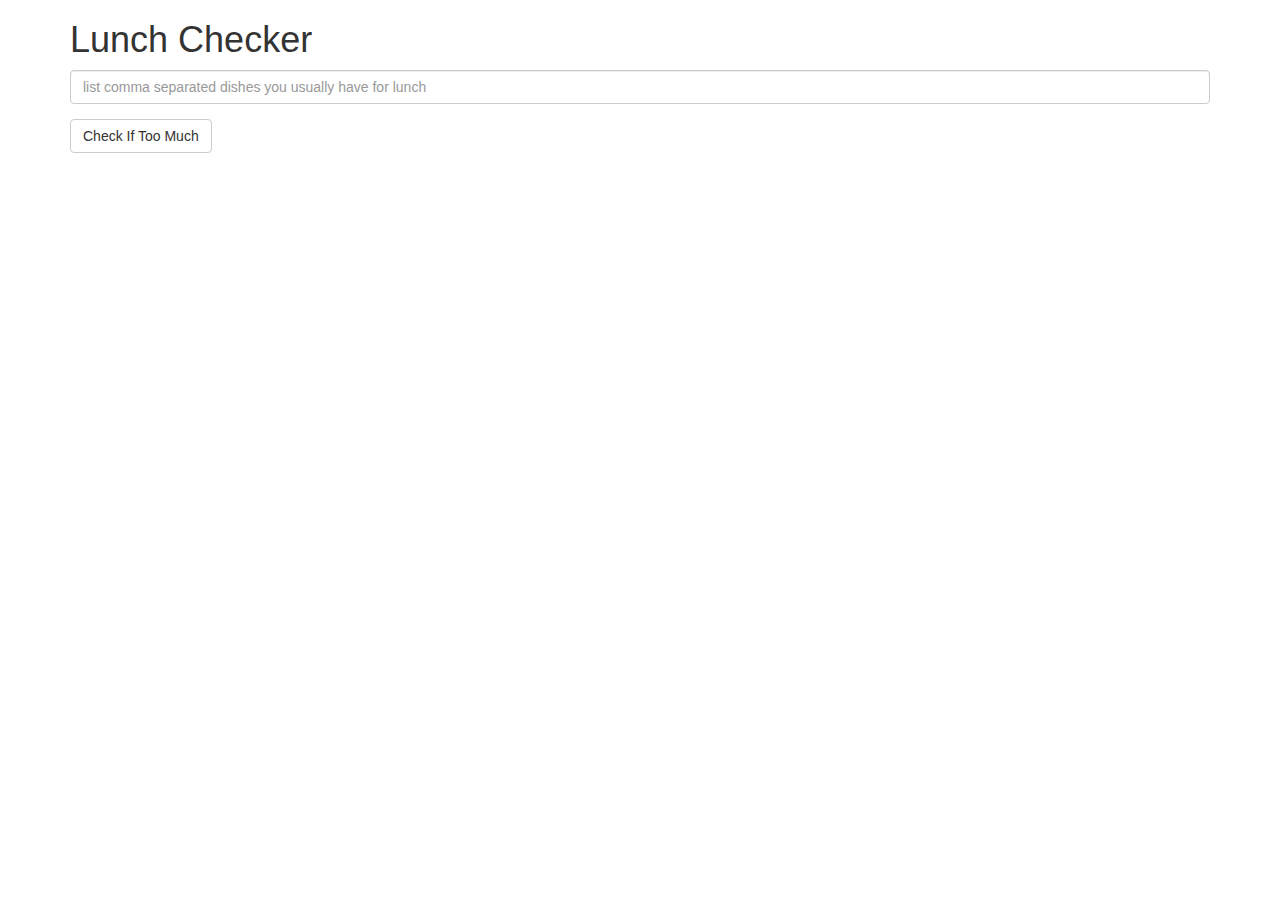
<file: module1-solution/index.html>
<!doctype html>
<html lang="en">
  <head>
    <title>Lunch Checker</title>
    <meta name="viewport" content="width=device-width, initial-scale=1">
    <link rel="stylesheet" href="styles/bootstrap.min.css">
    <style>
      .message { font-size: 1.3em; font-weight: bold; }
    </style>
  </head>
<body ng-app="LunchCheck">
   <div class="container" ng-controller="LunchCheckController">
     <h1>Lunch Checker</h1>

         <div class="form-group">
             <input id="lunch-menu" type="text"
             placeholder="list comma separated dishes you usually have for lunch"
             class="form-control" ng-model="userString" ng-change="parseList(userString)">
         </div>
         <div class="form-group">
             <button class="btn btn-default" ng-click="checkIfTooMuch(userList)">Check If Too Much</button>
         </div>
         <div class="form-group message">
           {{ lunchCheckResult }}
         </div>
   </div>
<script src="scripts/angular.min.js"></script>
<script src="scripts/app.js"></script>
</body>
</html>
</file>
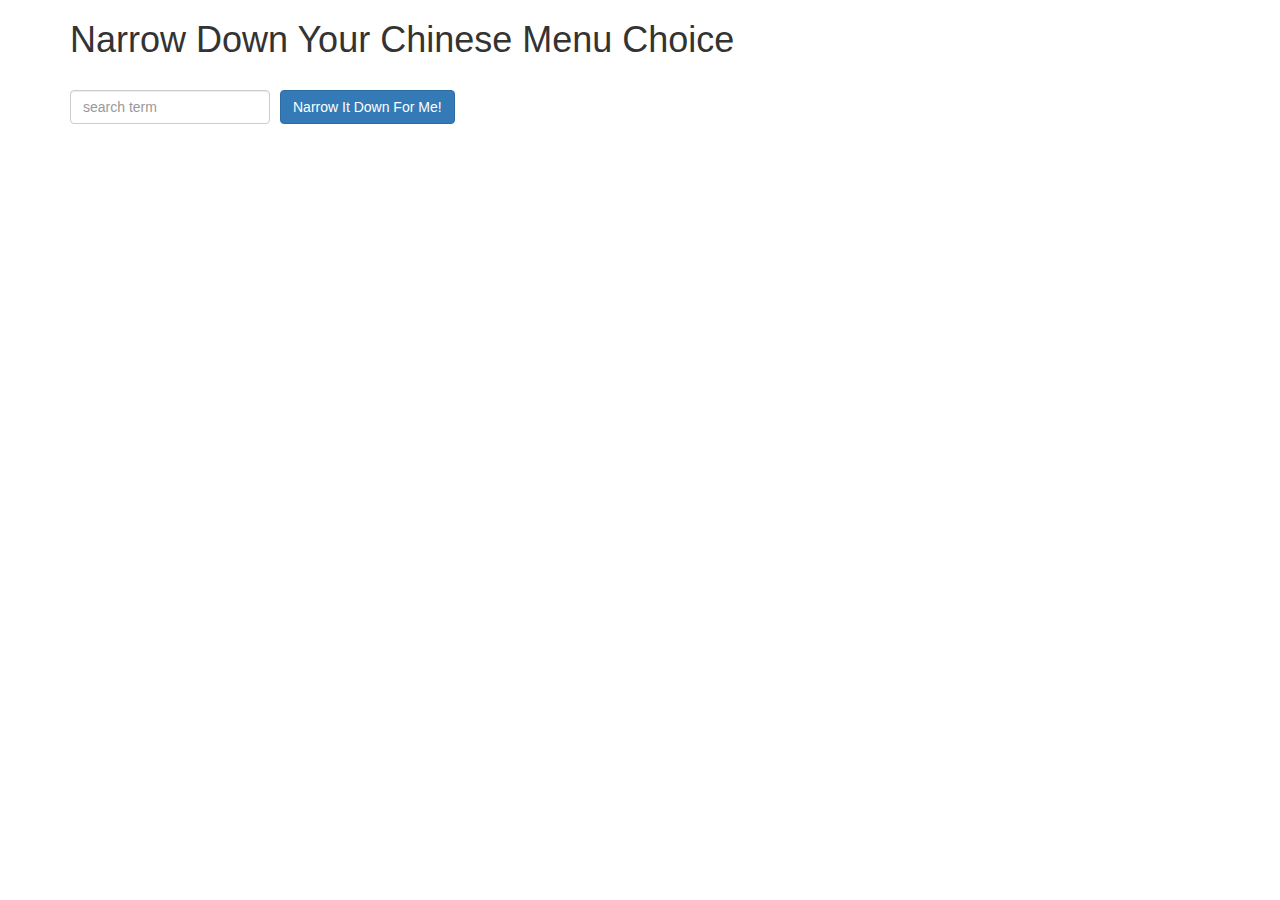
<file: module3-solution/index.html>
<!doctype html>
<html lang="en" ng-app="NarrowItDownApp">
  <head>
    <title>Narrow Down Your Menu Choice</title>
    <meta name="viewport" content="width=device-width, initial-scale=1">
    <link rel="stylesheet" href="styles/bootstrap.min.css">
    <link rel="stylesheet" href="styles/styles.css">
  </head>
<body>
   <div class="container" ng-controller="NarrowItDownController as nid">
    <h1>Narrow Down Your Chinese Menu Choice</h1>

    <form ng-submit="nid.search(searchTerm)">
      <div class="form-group">
        <input type="text" placeholder="search term" class="form-control" ng-model="searchTerm">
      </div>
      <div class="form-group narrow-button">
        <input type="submit" class="btn btn-primary" value="Narrow It Down For Me!">
      </div>
    </form>

    <!-- Bonus loader (see Bonus section of the assignment) -->
    <items-loader-indicator></items-loader-indicator>

    <!-- found-items should be implemented as a component -->
    <found-items ng-if="nid.dirty" found-items="nid.foundItems" on-remove="nid.removeItem(index)"></found-items>
  </div>

  <script src="src/angular.min.js"></script>
  <script src="src/app.js"></script>
</body>
</html>
</file>
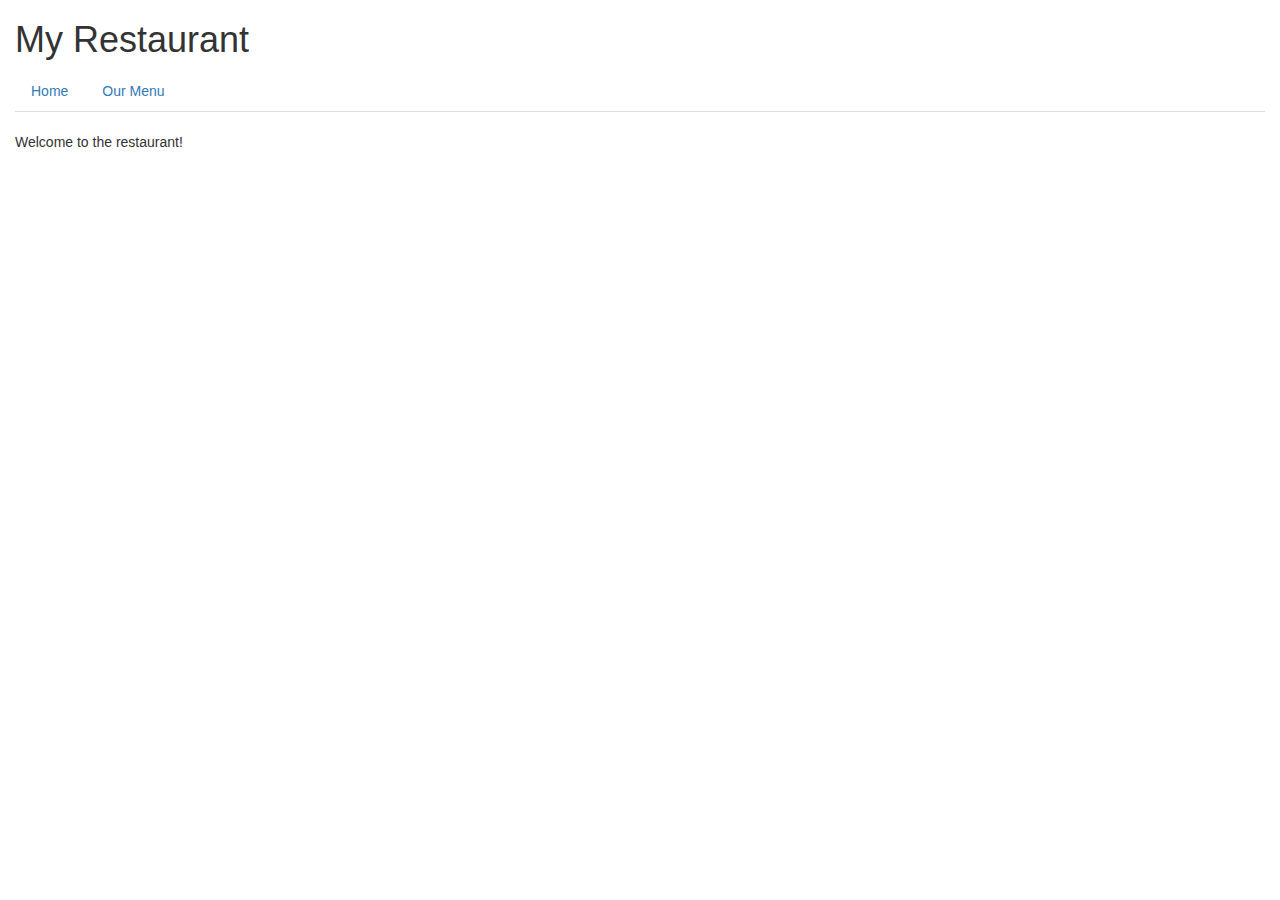
<file: module4-solution/index.html>
<!DOCTYPE html>
<html lang="en" ng-app="MenuApp">
  <head>
    <title>Narrow Down Your Menu Choice</title>
    <meta name="viewport" content="width=device-width, initial-scale=1">
    <link rel="stylesheet" href="styles/bootstrap.min.css">
    <link rel="stylesheet" href="styles/styles.css">
  </head>
<body>
  <div class="container-fluid">
    <h1>My Restaurant</h1>
    <nav>
      <ul class="nav nav-tabs">
        <li><a ui-sref="home" ui-sref-active="active">Home</a></li>
        <li><a ui-sref="categories" ui-sref-active="active">Our Menu</a></li>
      </ul>
    </nav>
    <ui-view class="row"></ui-view>
  </div>
  <script src="src/angular.min.js"></script>
  <script src="src/angular-ui-router.min.js"></script>

  <script src="src/menuapp.module.js"></script>
  <script src="src/data.module.js"></script>
  <script src="src/menudata.service.js"></script>
  <script src="src/categories.cmp.js"></script>
  <script src="src/items.cmp.js"></script>
  <script src="src/routes.js"></script>
</body>
</html>
</file>
<file: module3-solution/styles/styles.css>
h1 {
  margin-bottom: 30px;
}
input[type="text"] {
  width: 200px;
  float: left;
}
.narrow-button {
  float: left;
  margin-left: 10px;
}
.loader {
  display: none;
  margin-left: 5px;
  font-size: 10px;
  float: left;
  border-top: 1.1em solid rgba(147, 147, 147, 0.2);
  border-right: 1.1em solid rgba(147, 147, 147, 0.2);
  border-bottom: 1.1em solid rgba(147, 147, 147, 0.2);
  border-left: 1.1em solid #676767;
  -webkit-transform: translateZ(0);
  -ms-transform: translateZ(0);
  transform: translateZ(0);
  -webkit-animation: load8 1.1s infinite linear;
  animation: load8 1.1s infinite linear;
}
.loader,
.loader:after {
  border-radius: 50%;
  width: 3em;
  height: 3em;
}
found-items {
  display: block;
  clear: left
}
li {
  margin-bottom: .5em;
}
#no_results {
  text-align: center;
  color: red;
}
@-webkit-keyframes load8 {
  0% {
    -webkit-transform: rotate(0deg);
    transform: rotate(0deg);
  }
  100% {
    -webkit-transform: rotate(360deg);
    transform: rotate(360deg);
  }
}
@keyframes load8 {
  0% {
    -webkit-transform: rotate(0deg);
    transform: rotate(0deg);
  }
  100% {
    -webkit-transform: rotate(360deg);
    transform: rotate(360deg);
  }
}
</file>
<file: module4-solution/styles/styles.css>
.list-group-item {
  cursor: pointer;
}
.list-group-item.active a {
  color: #fff;
}
.list-group-item:hover a {
  text-decoration: underline;
}
.list-group-item:hover.active a {
  text-decoration: none;
}
.menu-items {
  margin: 1em 0;
  padding: 0;
  list-style: none;
}
.menu-items li {
  padding: .5em 0;
  border-bottom: 1px dotted #ccc;
}
.menu-items li:last-child {
  border-bottom: 0;
}
</file>
